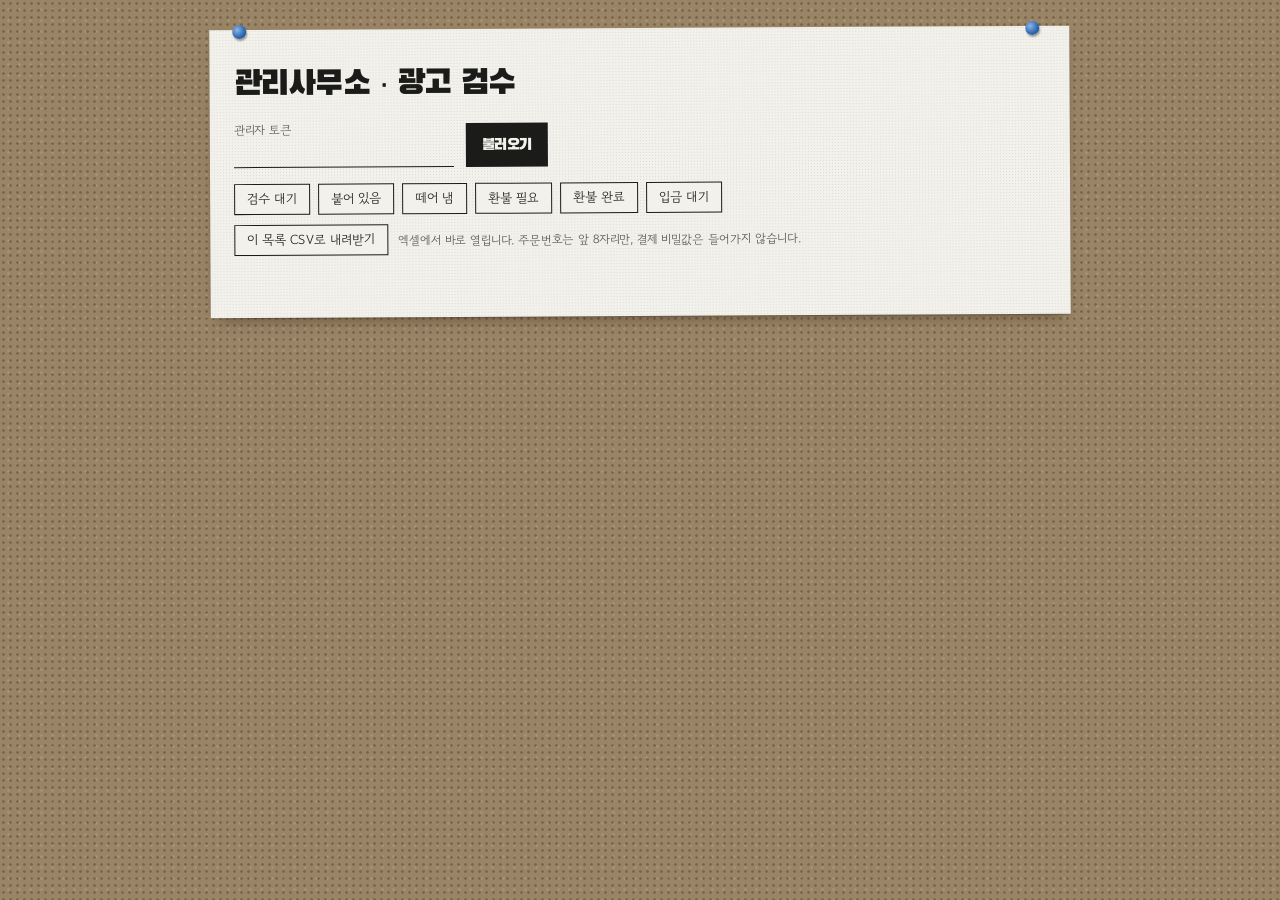
<file: admin.html>
<!doctype html>
<html lang="ko">
<head>
  <meta charset="utf-8">
  <meta name="viewport" content="width=device-width, initial-scale=1">
  <meta name="robots" content="noindex">
  <title>관리자 — 이건 광고입니다</title>
  <link rel="icon" href="assets/logos/ad-wanted.svg" type="image/svg+xml">
  <link rel="preconnect" href="https://fonts.googleapis.com">
  <link rel="preconnect" href="https://fonts.gstatic.com" crossorigin>
  <link rel="stylesheet" href="https://fonts.googleapis.com/css2?family=Black+Han+Sans&family=Gowun+Dodum&family=Nanum+Gothic+Coding:wght@400;700&family=Nanum+Pen+Script&display=swap">
  <link rel="stylesheet" href="style.css">
</head>
<body class="doc-page">
  <main class="doc admin sheet" style="--tilt:-.3deg">
    <span class="pin" style="left:30px"></span><span class="pin" style="right:30px"></span>
    <h1>관리사무소 · 광고 검수</h1>
    <form id="admin-login" class="admin__login">
      <label>관리자 토큰 <input name="token" type="password" autocomplete="off" required></label>
      <button class="btn btn--primary" type="submit">불러오기</button>
    </form>
    <section id="admin-errors" class="admin__errors" aria-labelledby="admin-errors-title" hidden>
      <h2 id="admin-errors-title">최근 문제 <small id="admin-errors-count"></small></h2>
      <p class="admin__errors-note">서버 오류·웹훅 검증 실패·결제사 장애·백업 실패 최근 50건(재시작하면 비워짐). 자세한 내용은 fly logs.</p>
      <ul id="admin-errors-list" class="admin__errors-list"></ul>
    </section>
    <nav id="admin-tabs" class="admin__tabs" aria-label="상태 필터">
      <button type="button" class="chip" data-status="pending_review">검수 대기</button>
      <button type="button" class="chip" data-status="active">붙어 있음</button>
      <button type="button" class="chip" data-status="hidden">떼어 냄</button>
      <button type="button" class="chip" data-status="refund_required">환불 필요</button>
      <button type="button" class="chip" data-status="refunded">환불 완료</button>
      <button type="button" class="chip" data-status="awaiting_deposit">입금 대기</button>
    </nav>
    <div class="admin__export">
      <button id="admin-export" type="button" class="chip">이 목록 CSV로 내려받기</button>
      <small>엑셀에서 바로 열립니다. 주문번호는 앞 8자리만, 결제 비밀값은 들어가지 않습니다.</small>
    </div>
    <p id="admin-status" class="status" role="status" aria-live="polite"></p>
    <ul id="admin-list" class="admin__list"></ul>
    <details id="admin-audit" class="admin__errors admin__audit" hidden>
      <summary>관리 기록 <small id="admin-audit-count"></small></summary>
      <p class="admin__errors-note">승인·거절·떼기·다시 붙이기·고치기·환불 완료·CSV 내려받기 최근 100건. 누가 = 토큰 지문·가린 IP, 무엇 = 주문번호 앞 8자리·바뀐 항목 이름(값은 남기지 않음).</p>
      <ul id="admin-audit-list" class="admin__errors-list"></ul>
    </details>
  </main>
  <script src="admin.js"></script>
</body>
</html>
</file>
<file: style.css>
/* 방향: 게시판 복사 전단 — 코르크 게시판 위에 테이프·압정·스테이플로 붙인 복사지.
   규칙(디자인 시안과 동일):
   - 색은 다섯 개(복사지·토너·빨간 매직·코르크·볼펜). 컬러는 광고주 로고뿐이고, 그것도 복사기 흑백으로.
   - 글꼴은 네 역할: 제목 검은고딕(자간 −3%) / 손글씨 나눔손글씨 펜(짧은 말만, 자간 0) /
     본문·버튼 고운돋움(−1%) / 숫자 나눔고딕코딩(+2%). 숫자·버튼·약관은 손글씨 금지.
   - 버튼·라벨·이름은 한 줄. 넘치면 말줄임. 한글은 단어 단위로만 줄바꿈(keep-all).
   - 종이마다 −3°~+3° 기울기(--tilt). 움직임은 "붙이고 뜯기"만, 움직임 줄이기 설정이면 끔. */

:root {
  color-scheme: light;
  --paper: #f2f1ec;
  --paper-shade: #e3e2db;
  --postit: #fbefb2;
  --toner: #1b1b1a;
  --toner-soft: #55544f;
  --marker: #c3161c;
  --pen: #23408f;
  --cork: #9a8466;
  --cork-dot: rgba(58, 38, 18, 0.32);
  --cork-light: rgba(255, 240, 210, 0.12);
  --tape: rgba(238, 226, 160, 0.82);
  --pin: #2f6db5;

  --display: 'Black Han Sans', 'Apple SD Gothic Neo', 'Malgun Gothic', sans-serif;
  --hand: 'Nanum Pen Script', 'Apple SD Gothic Neo', cursive;
  --print: 'Gowun Dodum', 'Apple SD Gothic Neo', 'Malgun Gothic', sans-serif;
  --type: 'Nanum Gothic Coding', ui-monospace, monospace;
  --track-display: -0.03em;
  --track-body: -0.01em;
  --track-num: 0.02em;

  --gutter: 16px;
  --toner-dots: radial-gradient(rgba(0, 0, 0, 0.09) 0.55px, transparent 0.9px);
  --paper-shadow: 0 1px 1px rgba(0, 0, 0, 0.18), 0 8px 16px -8px rgba(40, 25, 10, 0.55);
  --ease-slap: cubic-bezier(0.2, 1.4, 0.4, 1);
}

* { box-sizing: border-box; }
[hidden] { display: none !important; }

html, body {
  margin: 0;
  height: 100%;
  background-color: var(--cork);
  background-image: radial-gradient(var(--cork-dot) 1px, transparent 1.6px), radial-gradient(var(--cork-light) 1px, transparent 1.6px);
  background-size: 7px 7px, 11px 11px;
  background-position: 0 0, 3px 4px;
  color: var(--toner);
  font-family: var(--print);
  letter-spacing: var(--track-body);
  word-break: keep-all;
  overscroll-behavior: none;
  -webkit-tap-highlight-color: transparent;
}

/* ── 글꼴 역할 ───────────────────────── */
.d { font-family: var(--display); font-weight: 400; letter-spacing: var(--track-display); }
.h { font-family: var(--hand); letter-spacing: 0; }
.n { font-family: var(--type); font-weight: 700; letter-spacing: var(--track-num); font-variant-numeric: tabular-nums; }
.red { color: var(--marker); }
.visually-hidden { position: absolute; width: 1px; height: 1px; overflow: hidden; clip: rect(0 0 0 0); white-space: nowrap; }

/* ── 재료 ───────────────────────── */
.sheet {
  position: relative;
  background-color: var(--paper);
  background-image: var(--toner-dots);
  background-size: 3px 3px;
  box-shadow: var(--paper-shadow);
  transform: rotate(var(--tilt, 0deg));
}
.tape {
  position: absolute; top: -8px; width: 62px; height: 17px; background: var(--tape);
  transform: rotate(var(--tilt, -3deg)); box-shadow: 0 1px 1px rgba(0, 0, 0, 0.08); pointer-events: none;
}
.pin {
  position: absolute; top: -5px; width: 14px; height: 14px; margin-left: -7px; border-radius: 50%;
  background: radial-gradient(circle at 35% 35%, #8fb4e6, var(--pin) 55%, #1a3e6b); box-shadow: 1px 2px 2px rgba(0, 0, 0, 0.35);
}
.staple { position: absolute; top: 7px; width: 18px; height: 5px; border: 1.5px solid #8b8b8b; border-bottom: 0; border-radius: 1px; }
.ring { color: var(--marker); border: 2px solid var(--marker); border-radius: 50% 46% 52% 48%; padding: 0 6px; white-space: nowrap; }
.ring--sm { padding: 0 4px; border-width: 1.5px; }
.postit {
  position: relative; margin: 0; padding: 12px 14px; background: var(--postit);
  box-shadow: 0 6px 12px -6px rgba(0, 0, 0, 0.5); transform: rotate(var(--tilt, -2deg));
  display: grid; gap: 2px;
}
.postit b { font-size: 20px; white-space: nowrap; overflow: hidden; text-overflow: ellipsis; }
.postit .h { font-size: 20px; line-height: 1.15; }

/* ── 게임 캔버스 · HUD ───────────────────────── */
.stage { position: fixed; inset: 0; overflow: hidden; }
.game-canvas { width: 100%; height: 100%; display: block; touch-action: none; }
.hud {
  position: absolute; top: max(12px, env(safe-area-inset-top)); left: var(--gutter); right: var(--gutter);
  display: flex; justify-content: space-between; align-items: flex-start; pointer-events: none; gap: 12px;
}
.hud p { margin: 0; }
.hud__time { --tilt: -2deg; padding: 2px 10px; font-size: 24px; line-height: 1.2; }
.hud__time small { font-family: var(--print); font-weight: 400; font-size: 13px; margin-left: 2px; }
.hud__top { --tilt: 2deg; padding: 2px 10px; max-width: 58%; white-space: nowrap; overflow: hidden; text-overflow: ellipsis; font-size: 13px; }
.hud__top .h { font-size: 19px; }
body[data-screen='start'] .hud, body[data-screen='buying'] .hud { visibility: hidden; }

/* 실시간: 새 전단이 쾅 붙음 */
.live-banner {
  position: absolute; z-index: 5; top: calc(env(safe-area-inset-top) + 64px); left: 28px; right: 28px;
  padding: 18px 14px 12px; --tilt: 2.5deg; pointer-events: none;
}
.live-banner p { margin: 0; white-space: nowrap; overflow: hidden; text-overflow: ellipsis; }
.live-banner__title { font-size: 21px; }
.live-banner__text { font-size: 21px; line-height: 1.2; }
.live-banner.is-live { animation: slap 380ms var(--ease-slap); }
@keyframes slap {
  from { transform: rotate(var(--tilt)) scale(1.18); opacity: 0; }
  to { transform: rotate(var(--tilt)) scale(1); opacity: 1; }
}

/* ── 오버레이 공통 ───────────────────────── */
.overlay {
  position: absolute; inset: 0; overflow-x: hidden; overflow-y: auto;
  padding: calc(env(safe-area-inset-top) + 22px) var(--gutter) calc(env(safe-area-inset-bottom) + 28px);
  display: flex; flex-direction: column; align-items: stretch; gap: 22px;
}
.overlay > * { width: min(100%, 420px); margin-inline: auto; }
.overlay .sheet, .overlay .postit { animation: post 300ms var(--ease-slap) both; }
.overlay > :nth-child(2) { animation-delay: 40ms; }
.overlay > :nth-child(3) { animation-delay: 80ms; }
.overlay > :nth-child(4) { animation-delay: 120ms; }
@keyframes post {
  from { transform: rotate(var(--tilt, 0deg)) scale(1.08); opacity: 0; }
  to { transform: rotate(var(--tilt, 0deg)) scale(1); opacity: 1; }
}

/* ── 시작: 구인 전단 ───────────────────────── */
.flyer { padding: 18px 18px 0; }
.flyer p { margin: 0; }
.flyer__shout { font-size: 26px; line-height: 1; color: var(--marker); }
.flyer__title { margin: 6px 0 10px; font-size: clamp(46px, 14vw, 62px); line-height: 1.02; }
.flyer__line { font-size: 25px; line-height: 1.2; white-space: nowrap; }
.flyer__offline { margin-top: 10px !important; font-size: 13px; color: var(--toner-soft); }

.tabs { margin: 18px -18px 0; display: flex; height: 112px; border-top: 1.5px dashed #6f6e68; }
.tabs__list { display: flex; flex: 4; }
.tab {
  flex: 1; min-width: 0; border: 0; border-right: 1.5px dashed #6f6e68; background: transparent;
  writing-mode: vertical-rl; font-family: var(--hand); font-size: 18px; letter-spacing: 0;
  display: flex; align-items: center; justify-content: center; white-space: nowrap; overflow: hidden; text-overflow: ellipsis; color: var(--toner); padding: 6px 0;
}
.tab--gone { background: var(--paper-shade); clip-path: polygon(0 0, 100% 0, 100% 9%, 72% 13%, 88% 20%, 55% 27%, 0 24%); border-right: 0; }
.tab--buy { flex: 1.2; border-right: 0; color: var(--marker); cursor: pointer; font-size: 19px; }
.tab--buy:disabled { color: var(--toner-soft); cursor: not-allowed; }
.tab--buy:not(:disabled):hover { background: rgba(195, 22, 28, 0.06); }
.tab--buy:focus-visible { outline: 2px solid var(--marker); outline-offset: -4px; }

.board-row { display: grid; grid-template-columns: minmax(0, 1fr) 112px; gap: 16px; align-items: start; }
.pinboard { padding: 18px 14px 12px; }
.pinboard__title { margin: 0; font-size: 23px; font-weight: 400; line-height: 1.1; white-space: nowrap; }
.pinboard__sold { margin: 2px 0 8px; font-size: 13px; color: var(--toner-soft); white-space: nowrap; }
.pinboard__sold b { font-size: 20px; color: var(--toner); }
.ledger { list-style: none; margin: 0; padding: 0; display: grid; gap: 4px; counter-reset: rank; font-size: 14px; }
.ledger li { display: grid; grid-template-columns: 18px minmax(0, 1fr) auto; gap: 6px; align-items: baseline; padding-bottom: 3px; border-bottom: 1px dashed #b6b4ab; counter-increment: rank; }
.ledger li::before { content: counter(rank); font-family: var(--hand); font-size: 19px; color: var(--marker); }
.ledger li span { white-space: nowrap; overflow: hidden; text-overflow: ellipsis; }
.ledger li b { font-family: var(--type); font-weight: 700; letter-spacing: var(--track-num); font-variant-numeric: tabular-nums; font-size: 13px; }
.ledger em { font-style: normal; font-size: 11px; margin-left: 4px; padding: 0 4px; border: 1px solid var(--toner-soft); color: var(--toner-soft); }
.ledger em.tag--boss { border: 1.5px solid var(--marker); color: var(--marker); border-radius: 50% 44% 52% 46%; }

.go {
  width: 112px; height: 112px; margin-top: 18px; border: 0; cursor: pointer; font-size: 23px; line-height: 1.1; color: var(--toner);
  display: grid; place-items: center; transition: transform 120ms ease;
}
.go::after { content: ''; position: absolute; inset: 9px; border: 3px solid var(--marker); border-radius: 50% 44% 52% 46%; transform: rotate(-6deg); }
.go:hover { transform: rotate(var(--tilt)) scale(1.04); }
.go:active { transform: rotate(var(--tilt)) scale(0.97); }
.go:focus-visible { outline: 3px solid var(--pen); outline-offset: 4px; }

.rules { padding: 18px 16px 14px; font-size: 14px; }
.rules__title { margin: 0 0 6px; font-size: 19px; }
.rules ul { margin: 0; padding-left: 1.1em; display: grid; gap: 3px; line-height: 1.5; }
.rules__link { display: inline-block; margin-top: 8px; color: var(--pen); font-size: 13px; }

/* ── 버튼 ───────────────────────── */
.btn-ink, .btn-sheet {
  position: relative; min-height: 52px; padding: 10px 14px; border: 0; cursor: pointer;
  font-family: var(--display); font-size: 18px; letter-spacing: var(--track-display); white-space: nowrap;
}
.btn-ink { background: var(--toner); color: var(--paper); transform: rotate(-1.2deg); box-shadow: 0 6px 12px -6px rgba(0, 0, 0, 0.6); }
.btn-ink::before { content: ''; position: absolute; top: -7px; left: 50%; width: 46px; height: 14px; margin-left: -23px; background: var(--tape); }
.btn-sheet { --tilt: 1.4deg; color: var(--toner); }
.btn-ink:hover, .btn-sheet:hover { filter: brightness(1.08); }
.btn-ink:active { transform: rotate(-1.2deg) translateY(2px); }
.btn-ink:disabled, .btn-sheet:disabled { opacity: 0.5; cursor: not-allowed; }
.btn-ink:focus-visible, .btn-sheet:focus-visible, .link-scrawl:focus-visible, .check:focus-visible { outline: 3px solid var(--pen); outline-offset: 3px; }
.link-scrawl {
  background: none; border: 0; padding: 4px 2px; cursor: pointer; color: var(--paper); font-size: 21px;
  text-decoration: underline; text-decoration-thickness: 1.5px; text-underline-offset: 4px; white-space: nowrap;
}
.form-sheet .link-scrawl { color: var(--toner-soft); }

/* ── 사망 ───────────────────────── */
.overlay--dead { align-items: center; padding-top: calc(env(safe-area-inset-top) + 16px); gap: 16px; }
.card-preview { width: auto; height: min(60vh, 620px); max-width: 100%; object-fit: contain; box-shadow: 0 10px 22px -8px rgba(0, 0, 0, 0.6); }
.actions { display: grid; grid-template-columns: 1fr 1fr; gap: 14px; }
.actions--minor { gap: 6px; }
.status { margin: 0; min-height: 1.3em; color: var(--paper); text-align: center; font-size: 19px; text-shadow: 0 1px 2px rgba(0, 0, 0, 0.5); }
.report { padding: 12px 14px; }
.report summary { cursor: pointer; font-size: 21px; list-style: none; }
.report summary::-webkit-details-marker { display: none; }
.report__reasons { display: grid; gap: 6px; margin-top: 8px; }
.report__result { margin: 8px 0 0; font-size: 20px; color: var(--marker); min-height: 1.2em; }

/* 체크 항목(라디오·체크박스·신고 사유 공용) — 네모 칸 + 볼펜 체크 */
.check {
  display: flex; align-items: center; gap: 8px; min-height: 36px; width: 100%;
  background: none; border: 0; padding: 4px 0; cursor: pointer; text-align: left;
  font-family: var(--print); font-size: 14px; letter-spacing: var(--track-body); color: var(--toner);
}
.check input { appearance: none; flex: none; width: 18px; height: 18px; margin: 0; border: 1.5px solid var(--toner); background: transparent; position: relative; cursor: pointer; }
.check input[type='radio'] { border-radius: 50%; }
.check input:checked::after { content: '✓'; position: absolute; left: 1px; top: -12px; font-family: var(--hand); font-size: 28px; color: var(--pen); }
.check input[type='radio']:checked::after { content: ''; left: 3px; top: 3px; width: 9px; height: 9px; border-radius: 50%; background: var(--pen); }
.report__reasons .check::before { content: ''; flex: none; width: 18px; height: 18px; border: 1.5px solid var(--toner); }
.report__reasons .check:hover::before { border-color: var(--pen); }

/* ── 광고 게시 신청서 ───────────────────────── */
.overlay--buy { padding-top: calc(env(safe-area-inset-top) + 26px); }
.form-sheet { padding: 22px 18px 20px; }
.form-sheet__head { display: flex; justify-content: space-between; align-items: baseline; gap: 10px; margin-bottom: 10px; }
.form-sheet__head h2 { margin: 0; font-size: 27px; white-space: nowrap; }
.form { display: grid; gap: 14px; }
.lbl { display: block; font-size: 12px; color: var(--toner-soft); line-height: 1.4; }
.kind, .consents { margin: 0; padding: 0; border: 0; display: grid; gap: 2px; }
.kind { grid-template-columns: 1fr 1fr; }
.kind legend, .consents legend { padding: 0; margin-bottom: 2px; }
.consents .check { align-items: flex-start; font-size: 13px; line-height: 1.45; }
.consents .check input { margin-top: 1px; }
.field { display: grid; gap: 4px; min-width: 0; }
.field input[type='text'], .field input[type='url'], .field input[type='number'] {
  width: 100%; border: 0; border-bottom: 1.5px solid var(--toner); background: transparent; border-radius: 0;
  font-family: var(--hand); font-size: 26px; line-height: 1.15; color: var(--pen); padding: 0 2px;
}
.field input::placeholder { color: #a9a79f; }
.field input:focus { outline: none; border-bottom-color: var(--pen); background: rgba(35, 64, 143, 0.05); }
.field input[type='file'] { font-family: var(--print); font-size: 12px; color: var(--toner-soft); }
.field input[type='file']::file-selector-button {
  margin-right: 10px; padding: 6px 12px; border: 1.5px solid var(--toner); background: var(--paper-shade); color: var(--toner);
  font-family: var(--display); font-size: 14px; letter-spacing: var(--track-display); cursor: pointer; transform: rotate(-1deg);
}
.consents .check a { color: var(--pen); }
.field__value { font-size: 17px; line-height: 1.8; white-space: nowrap; }
.form__row { display: grid; grid-template-columns: 0.8fr 1.1fr 1.1fr; gap: 12px; align-items: end; }
.hint { font-size: 12px; color: var(--toner-soft); }
.logo-preview { width: 88px; height: 88px; object-fit: cover; filter: grayscale(1) contrast(1.6) brightness(1.05); mix-blend-mode: multiply; border: 1.5px solid var(--toner); }
.errors { margin: 0; min-height: 1.2em; color: var(--marker); font-size: 20px; line-height: 1.2; }

.pay { display: grid; gap: 16px; }
.pay__status { margin: 0; font-size: 24px; line-height: 1.25; }
.stamp {
  justify-self: start; padding: 2px 14px; border: 3px solid var(--marker); color: var(--marker); font-size: 26px;
  transform: rotate(-9deg); opacity: 0.9; animation: stamp 260ms var(--ease-slap) both;
}
@keyframes stamp { from { transform: rotate(-9deg) scale(1.6); opacity: 0; } to { transform: rotate(-9deg) scale(1); opacity: 0.9; } }
.slip-receipt {
  margin: 0; padding: 16px 14px 14px; background: var(--paper-shade); display: grid; grid-template-columns: auto minmax(0, 1fr); gap: 6px 14px;
  border-top: 2px dashed var(--toner-soft); font-size: 14px;
}
.slip-receipt dt { color: var(--toner-soft); white-space: nowrap; }
.slip-receipt dd { margin: 0; white-space: nowrap; overflow: hidden; text-overflow: ellipsis; }
.slip-receipt #pay-account { font-size: 18px; }
.postit--block { gap: 8px; }
.postit--block input { width: 100%; border: 1px solid rgba(0, 0, 0, 0.25); background: rgba(255, 255, 255, 0.6); padding: 8px; font-size: 12px; }

/* ── 문서·관리자 페이지(약관 terms.html, 관리자 admin.html) ───────────────────────── */
.doc-page { height: auto; min-height: 100%; padding: 28px var(--gutter) 56px; }
.doc { max-width: 680px; margin: 0 auto; padding: 30px 24px 34px; line-height: 1.75; }
.doc h1 { margin: 6px 0 14px; font-family: var(--display); font-weight: 400; letter-spacing: var(--track-display); font-size: 34px; line-height: 1.15; }
.doc h2 { margin: 26px 0 6px; font-family: var(--display); font-weight: 400; letter-spacing: var(--track-display); font-size: 20px; }
.doc li { margin-bottom: 6px; }
.doc a { color: var(--pen); }
.doc .status { color: var(--toner-soft); text-shadow: none; text-align: left; font-family: var(--print); font-size: 14px; }
.doc__note { padding: 10px 12px; background: var(--postit); font-size: 14px; }

/* ── 사업자 정보(법정 표시) — 게시판 맨 아래 관리사무소 고지처럼 작고 흐리게. 시작 화면·신청서·약관·처리방침 공용 ── */
.biz { margin-top: 4px; padding-top: 10px; border-top: 1px dashed rgba(27, 27, 26, 0.35); font-family: var(--print); font-size: 11.5px; line-height: 1.6; color: var(--toner-soft); }
.overlay--start > .biz { padding: 10px 12px; background: rgba(242, 241, 236, 0.85); border-top: 0; /* --paper 반투명 — 코르크 위에서 읽히게 */ }
.doc .biz { margin-top: 30px; }
.biz__list { display: grid; grid-template-columns: max-content 1fr; gap: 0 10px; margin: 0; }
.biz__list dt { color: var(--toner-soft); }
.biz__list dd { margin: 0; color: var(--toner); overflow-wrap: anywhere; }
.biz__links { margin: 6px 0 0; }
.biz__links a { color: var(--pen); }
.biz__links a:focus-visible { outline: 2px solid var(--pen); outline-offset: 2px; }
.admin { max-width: 860px; }
.admin__login { display: flex; gap: 12px; align-items: end; flex-wrap: wrap; margin-bottom: 16px; }
.admin__login label { display: grid; gap: 4px; font-size: 12px; color: var(--toner-soft); }
.admin__login input { font-family: var(--type); font-size: 15px; border: 0; border-bottom: 1.5px solid var(--toner); background: transparent; padding: 4px 2px; min-width: 220px; }
.admin__tabs { display: flex; gap: 8px; flex-wrap: wrap; }
.chip { font: inherit; font-size: 13px; padding: 3px 12px; border: 1.5px solid var(--toner); background: var(--paper); color: var(--toner); cursor: pointer; white-space: nowrap; }
.chip[aria-pressed='true'] { background: var(--toner); color: var(--paper); }
.chip:focus-visible { outline: 3px solid var(--pen); outline-offset: 2px; }
.admin__list { list-style: none; padding: 0; margin: 10px 0 0; display: grid; }
.admin__item { display: flex; flex-wrap: wrap; gap: 12px; align-items: center; padding: 12px 0; border-top: 1px dashed #b6b4ab; }
.admin__item > div:first-of-type { flex: 1; min-width: 200px; }
.admin__item img { border: 1.5px solid var(--toner); object-fit: cover; }
.admin__item b { font-family: var(--display); font-weight: 400; letter-spacing: var(--track-display); }
.admin__item small { color: var(--toner-soft); }
.admin__actions { flex-basis: 100%; display: flex; gap: 6px; flex-wrap: wrap; }
.admin__url { color: var(--marker); font-family: var(--type); font-size: 12px; word-break: break-all; }
.admin__edit { flex-basis: 100%; display: grid; gap: 10px; padding: 12px; background: var(--paper-shade); border: 1.5px dashed var(--toner-soft); }
.admin__edit label { display: grid; gap: 4px; font-size: 12px; color: var(--toner-soft); }
.admin__edit input[type='text'], .admin__edit input[type='url'] {
  border: 0; border-bottom: 1.5px solid var(--toner); background: transparent; font-family: var(--hand); font-size: 22px; color: var(--pen); padding: 0 2px;
}
.admin__edit input:focus { outline: none; border-bottom-color: var(--pen); }
.admin__edit-actions { display: flex; gap: 8px; flex-wrap: wrap; align-items: center; }
.admin__edit-error { margin: 0; color: var(--marker); font-size: 13px; min-height: 1.2em; }
.admin__refund { color: var(--pen); }
.admin__export { display: flex; gap: 10px; align-items: center; flex-wrap: wrap; margin-top: 10px; }
.admin__export small { color: var(--toner-soft); font-size: 12px; }
.admin__errors { margin: 0 0 16px; padding: 10px 12px; border: 1.5px dashed var(--toner-soft); background: var(--paper-shade); }
.admin__errors--alert { border-color: var(--marker); }
.admin__errors h2 { margin: 0 0 4px; font-size: 16px; }
.admin__errors h2 small { color: var(--toner-soft); font-size: 12px; font-weight: 400; }
.admin__errors--alert h2 small { color: var(--marker); }
.admin__errors-note { margin: 0 0 6px; font-size: 12px; color: var(--toner-soft); }
.admin__errors-list { list-style: none; margin: 0; padding: 0; display: grid; gap: 4px; max-height: 220px; overflow-y: auto; font-family: var(--type); font-size: 12px; word-break: break-all; }
.admin__errors-list time { color: var(--toner-soft); }
.admin__audit { margin-top: 20px; }
.admin__audit summary { cursor: pointer; font-weight: 700; }
.admin__audit summary small { color: var(--toner-soft); font-size: 12px; font-weight: 400; }
.btn { font: inherit; cursor: pointer; }
.btn--primary { background: var(--toner); color: var(--paper); border: 0; padding: 8px 16px; font-family: var(--display); letter-spacing: var(--track-display); }

/* ── 고도화: 소리 버튼 · 목표 기록 · 도전장 · 광고 성과 · 칸 추가 ───────────────── */
.sound-toggle {
  position: absolute; z-index: 6; right: var(--gutter); bottom: max(14px, env(safe-area-inset-bottom));
  --tilt: -3deg; width: 52px; height: 52px; padding: 0; border: 0; cursor: pointer; display: grid; place-items: center;
}
body:not([data-screen='playing']) .sound-toggle { display: none; } /* 오버레이 종이를 가리지 않게 — 플레이 중에만 */
/* 매직으로 그린 스피커: 켜짐 = 음파, 꺼짐 = 빨간 X */
.sound-toggle__icon { width: 30px; height: 30px; overflow: visible; }
.sound-toggle__icon path { fill: none; stroke: var(--toner); stroke-width: 2.4; stroke-linecap: round; stroke-linejoin: round; }
.sound-toggle__icon .spk { fill: var(--toner); }
.sound-toggle__icon .off { stroke: var(--marker); stroke-width: 2.8; display: none; }
.sound-toggle[aria-pressed='false'] .on { display: none; }
.sound-toggle[aria-pressed='false'] .off { display: inline; }
.sound-toggle[aria-pressed='false'] .spk { fill: var(--toner-soft); }
.sound-toggle:hover { transform: rotate(var(--tilt)) scale(1.06); }
.sound-toggle:focus-visible { outline: 3px solid var(--pen); outline-offset: 3px; }
.hud__target { --tilt: 1deg; padding: 2px 10px; font-size: 19px; color: var(--marker); white-space: nowrap; }
.challenge-make { display: grid; grid-template-columns: minmax(0, 1fr) auto; gap: 10px; align-items: center; }
.challenge-make input {
  width: 100%; min-width: 0; border: 0; border-bottom: 1.5px solid var(--toner); background: transparent;
  font-size: 22px; color: var(--pen); padding: 2px;
}
.challenge-make input.n { font-size: 12px; color: var(--toner); }
.challenge-make .btn-ink { min-height: 44px; font-size: 15px; }
.challenge-status { margin: 0; min-height: 1.2em; font-size: 19px; color: var(--marker); }
.stats-note { display: grid; gap: 2px; padding: 10px 12px; border: 1.5px dashed var(--toner-soft); }
.stats-note b { font-weight: 400; font-size: 21px; line-height: 1.25; }
.topup { display: grid; gap: 8px; padding-top: 12px; border-top: 1.5px dashed var(--toner-soft); }
.topup__row { display: grid; grid-template-columns: 110px minmax(0, 1fr); gap: 12px; align-items: end; }

@media (prefers-reduced-motion: reduce) {
  .overlay .sheet, .overlay .postit, .live-banner.is-live, .stamp { animation: none; }
  .go { transition: none; }
}
</file>
